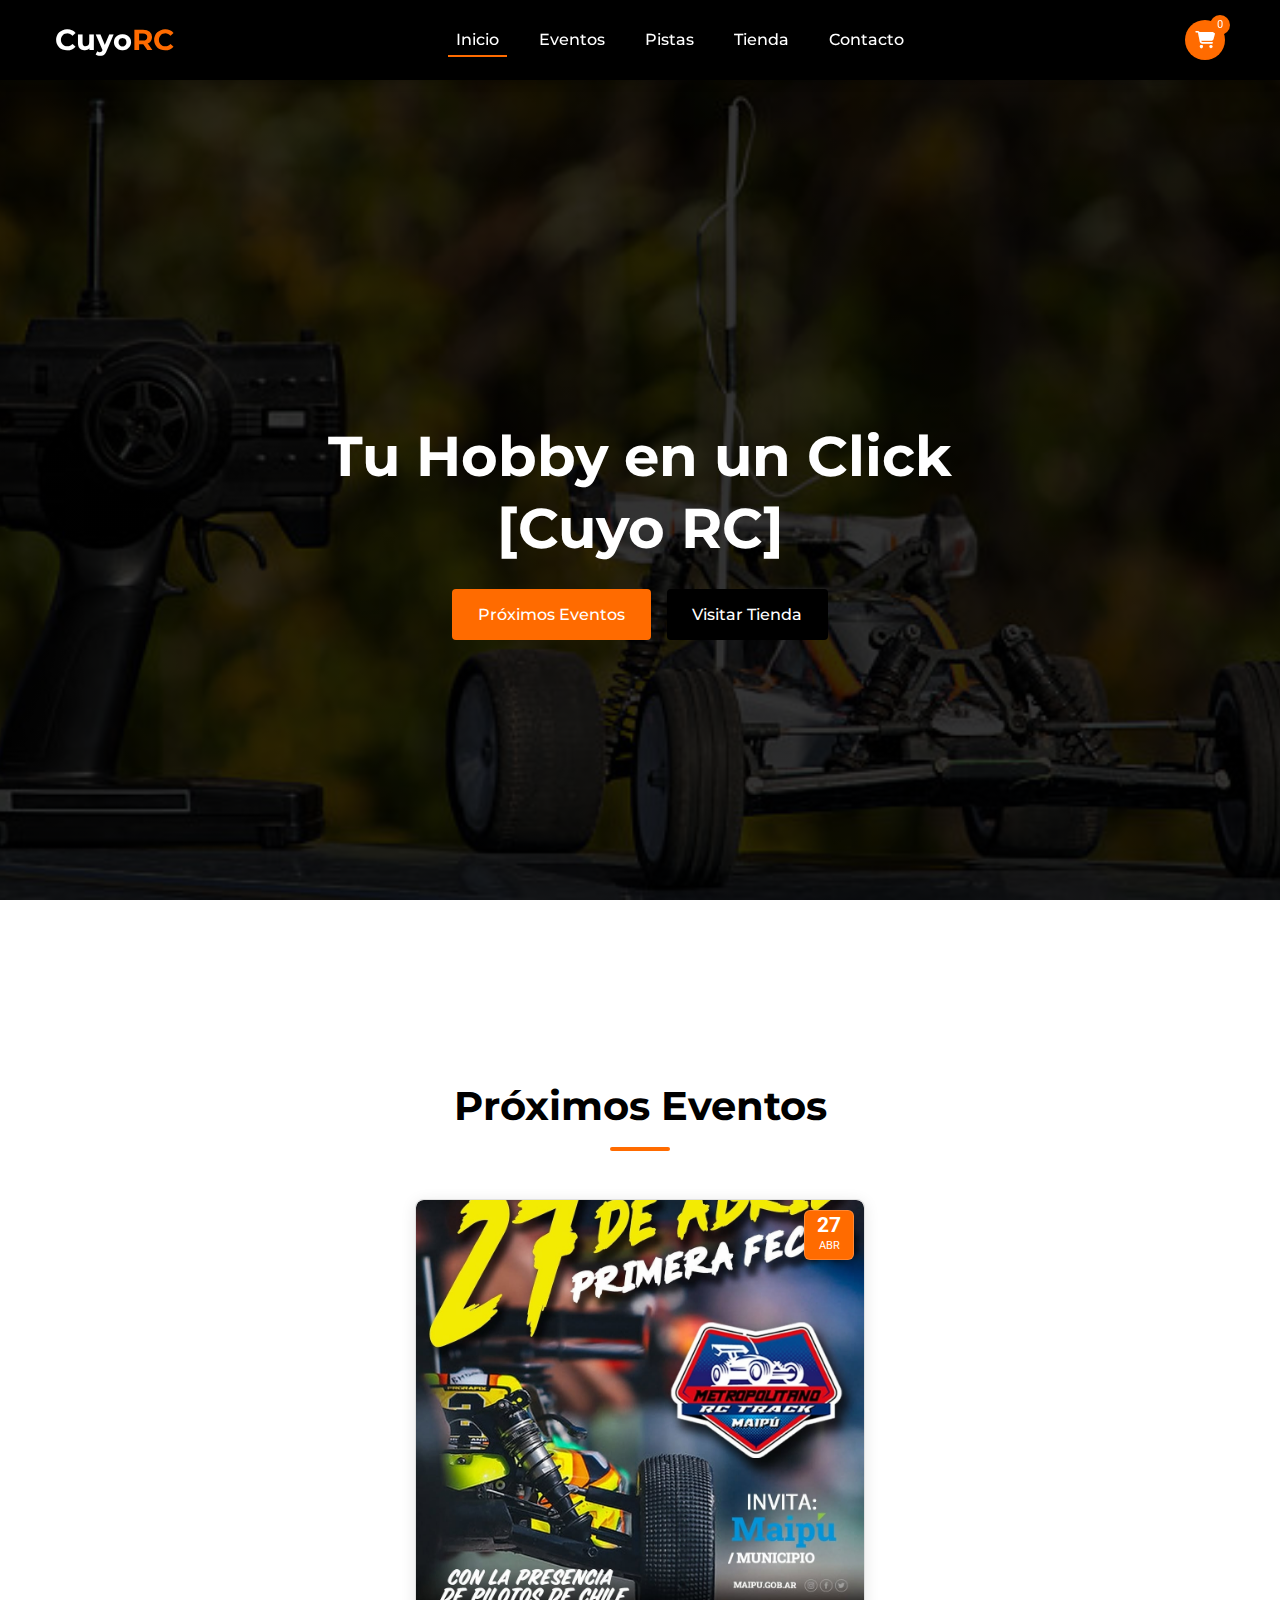
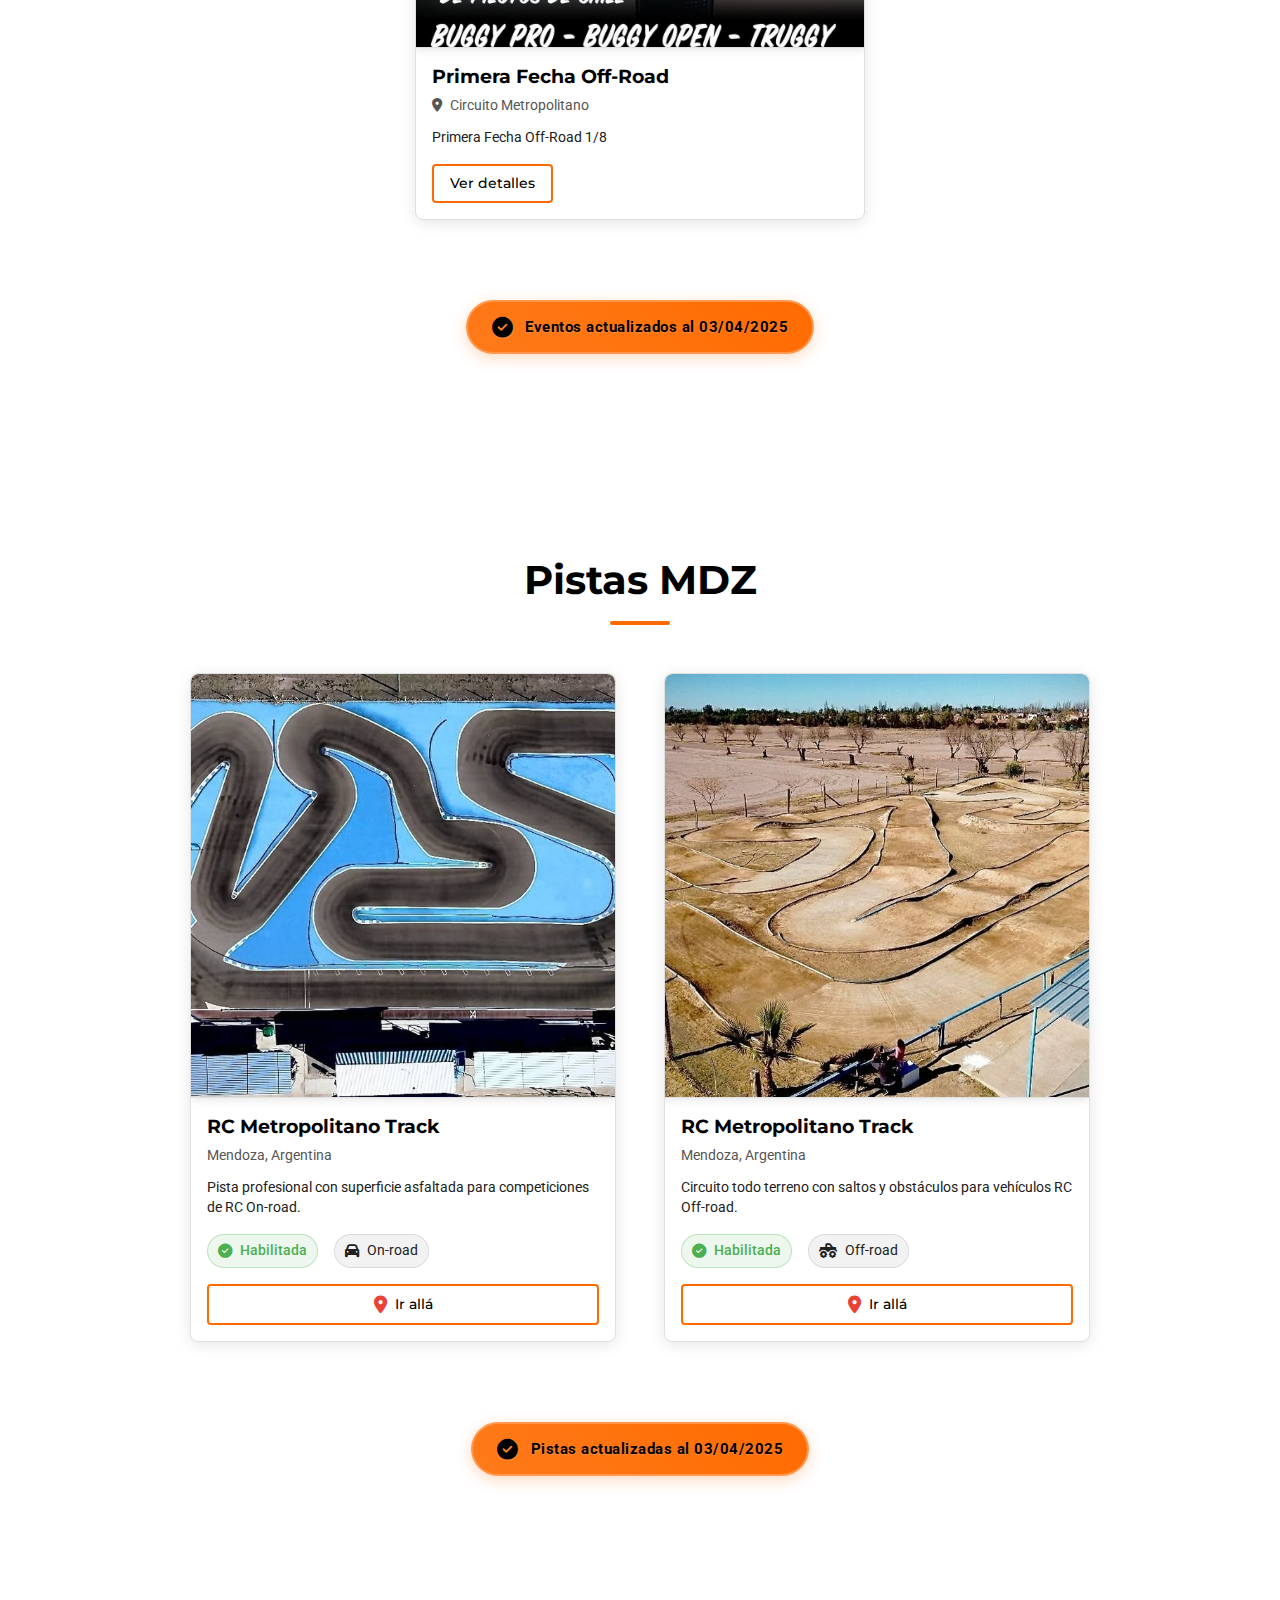
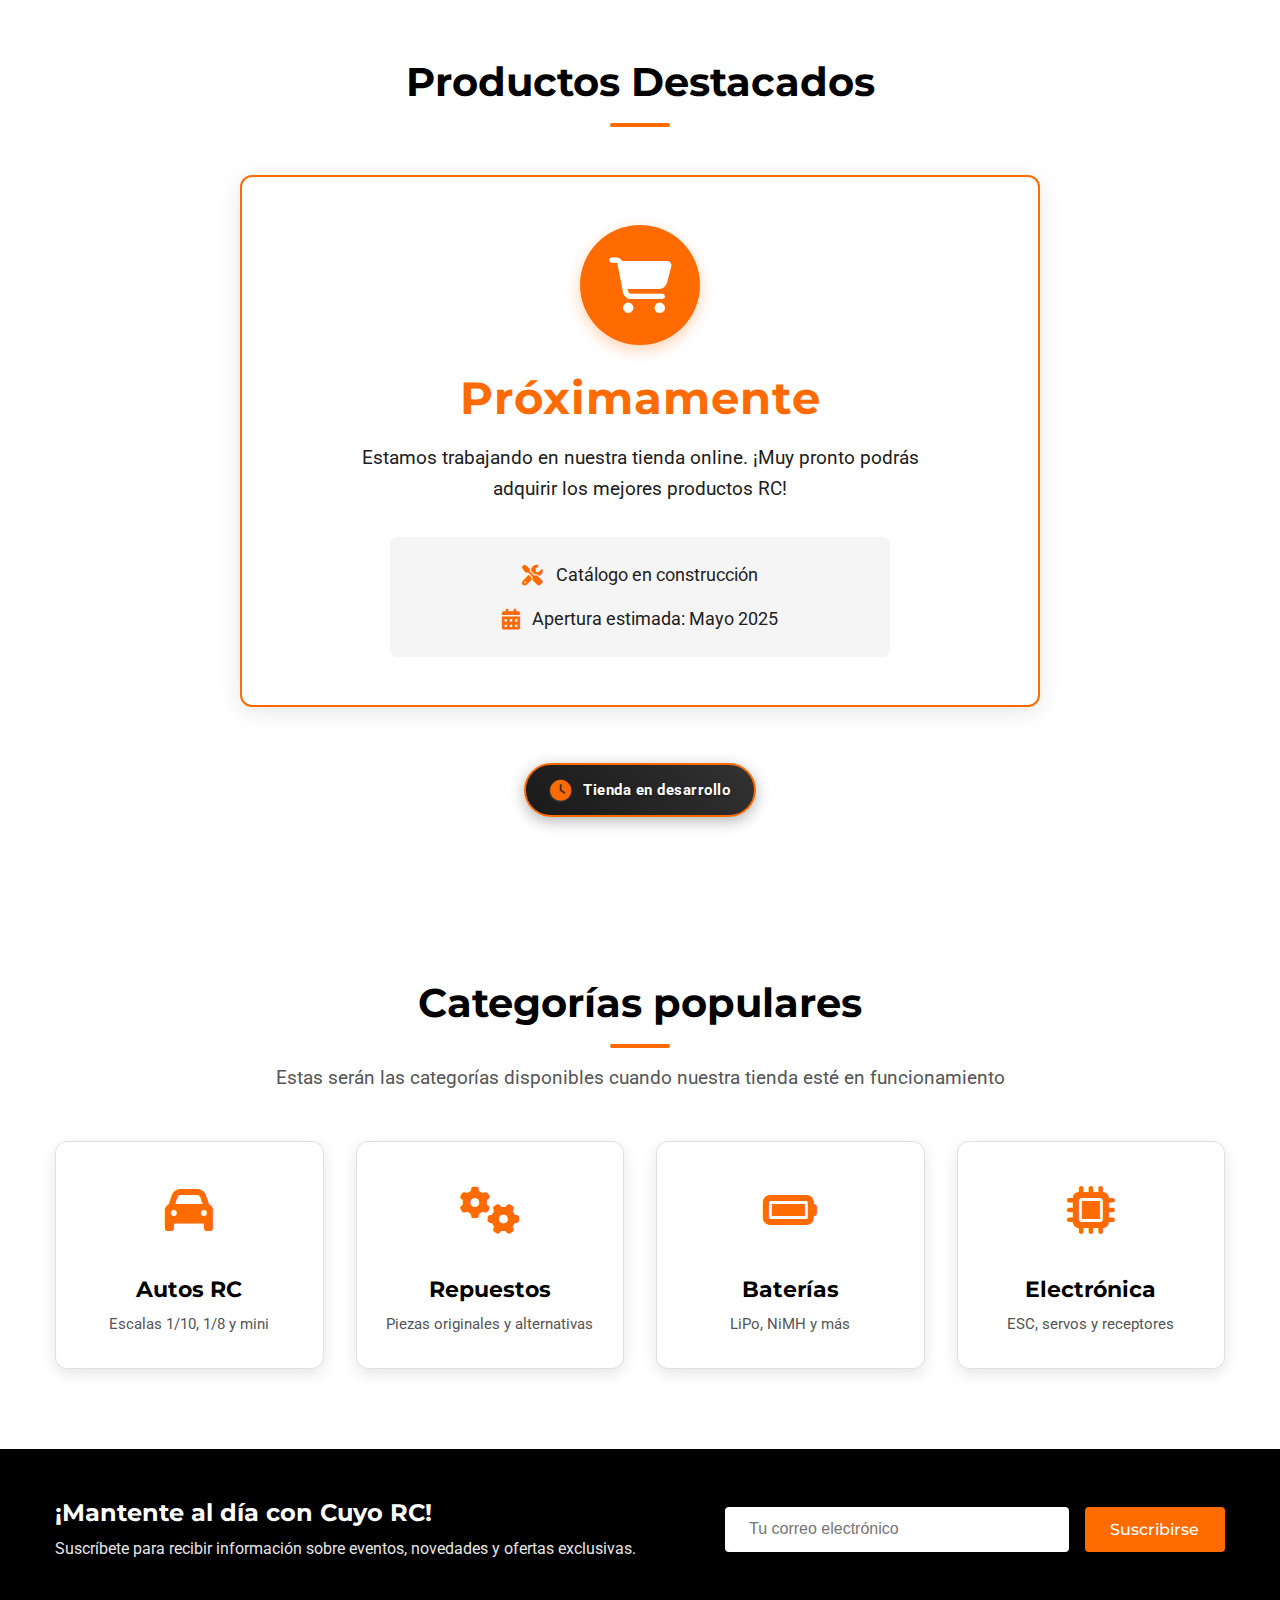
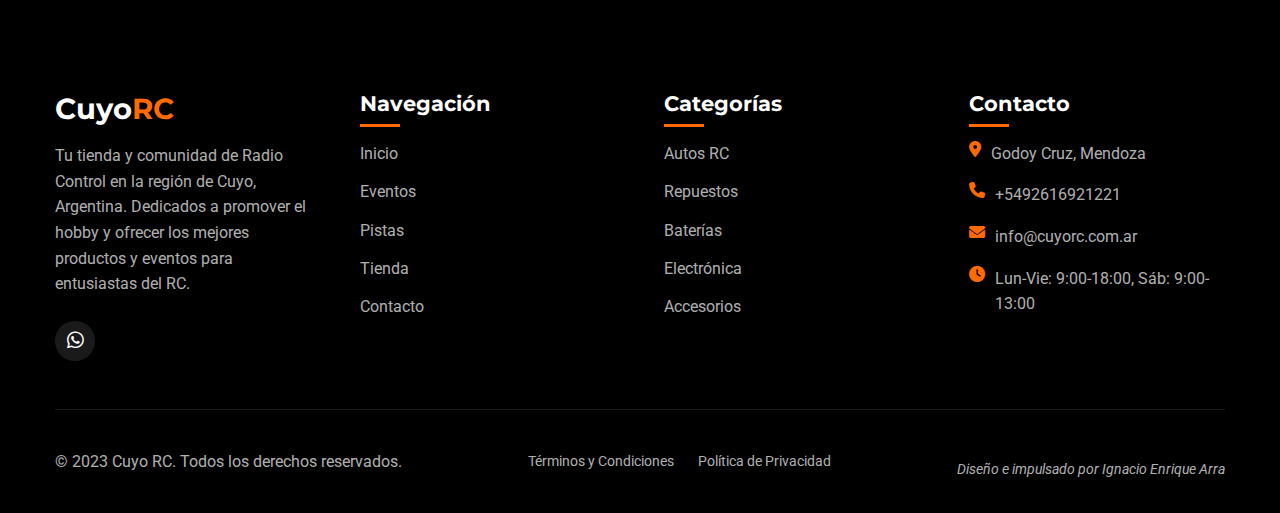
<file: index.html>
<!DOCTYPE html>
<html lang="es">
<head>
    <meta charset="UTF-8">
    <meta name="viewport" content="width=device-width, initial-scale=1.0">
    <title>Cuyo RC - Hobby RC y Tienda</title>
    <link rel="stylesheet" href="css/styles.css">
    <link rel="stylesheet" href="css/notifications.css">
    <!-- Font Awesome para íconos -->
    <link rel="stylesheet" href="https://cdnjs.cloudflare.com/ajax/libs/font-awesome/6.4.2/css/all.min.css">
    <!-- Google Fonts -->
    <link href="https://fonts.googleapis.com/css2?family=Montserrat:wght@400;500;700&family=Roboto:wght@300;400;700&display=swap" rel="stylesheet">
</head>
<body>
    <!-- Header con navegación -->
    <header class="header">
        <div class="container">
            <div class="logo">
                <a href="index.html">
                    <h1>Cuyo<span>RC</span></h1>
                </a>
            </div>
            <nav class="nav">
                <ul class="nav-list">
                    <li><a href="index.html" class="active">Inicio</a></li>
                    <li><a href="#featured-events">Eventos</a></li>
                    <li><a href="pages/pistas.html">Pistas</a></li>
                    <li><a href="#featured-products">Tienda</a></li>
                    <li><a href="pages/contacto.html">Contacto</a></li>
                </ul>
            </nav>
            <div class="nav-buttons">
                <a href="#featured-products" class="cart-btn">
                    <i class="fas fa-shopping-cart"></i>
                    <span class="cart-count">0</span>
                </a>
                <button class="menu-toggle" id="menuToggle">
                    <i class="fas fa-bars"></i>
                </button>
            </div>
        </div>
    </header>

    <!-- Hero Section -->
    <section class="hero">
        <div class="container">
            <div class="hero-content">
                <h2>Tu Hobby en un Click [Cuyo RC]</h2>
                <div class="hero-buttons">
                    <a href="#featured-events" class="btn btn-primary">Próximos Eventos</a>
                    <a href="#featured-products" class="btn btn-secondary">Visitar Tienda</a>
                </div>
            </div>
        </div>
    </section>

    <!-- Sección de Eventos Destacados -->
    <section id="featured-events" class="featured-events section">
        <div class="container">
            <h2 class="section-title">Próximos Eventos</h2>
            <div class="centered-grid single-column">
                <div class="event-card">
                    <div class="event-image">
                        <img src="img/1000083793.jpg" alt="Carrera Regional">
                        <div class="event-date">
                            <span class="day">27</span>
                            <span class="month">Abr</span>
                        </div>
                    </div>
                    <div class="event-info">
                        <h3>Primera Fecha Off-Road</h3>
                        <p class="event-location"><i class="fas fa-map-marker-alt"></i> Circuito Metropolitano</p>
                        <p class="event-desc">Primera Fecha Off-Road 1/8</p>
                        <a href="#featured-events" class="btn btn-outline btn-sm">Ver detalles</a>
                    </div>
                </div>
            </div>
            <div class="section-footer">
                <div class="status-indicator">
                    <i class="fas fa-check-circle"></i>
                    <span>Eventos actualizados al 03/04/2025</span>
                </div>
            </div>
        </div>
    </section>

    <!-- Sección de Pistas -->
    <section class="tracks section">
        <div class="container">
            <h2 class="section-title">Pistas MDZ</h2>
            <div class="centered-grid">
                <div class="track-card">
                    <div class="track-image">
                        <img src="img/1000083789.jpg" alt="Pista El Challao">
                    </div>
                    <div class="track-info">
                        <h3>RC Metropolitano Track</h3>
                        <p class="track-location">Mendoza, Argentina</p>
                        <p class="event-desc">Pista profesional con superficie asfaltada para competiciones de RC On-road.</p>
                        <div class="track-details">
                            <span class="track-status"><i class="fas fa-check-circle"></i> Habilitada</span>
                            <span class="track-type"><i class="fas fa-car"></i> On-road</span>
                        </div>
                        <a href="https://www.google.com/maps?sca_esv=a413dd12ff7c5a78&hl=es-419&sxsrf=AHTn8zrYKi85v_-9jcrvho7SVyxABe09vQ:1743718350984&iflsig=ACkRmUkAAAAAZ-8V3se7D0HI9eIEBvzvivKG2g2jfU8d&uact=5&gs_lp=[base64]&um=1&ie=UTF-8&fb=1&gl=ar&sa=X&geocode=KT3EhnpNC36WMX4uGo2IAEGi&daddr=Maip%C3%BA,+Mendoza" target="_blank" class="btn btn-outline btn-sm maps-link"><i class="fas fa-map-marker-alt"></i> Ir allá</a>
                    </div>
                </div>
                <div class="track-card">
                    <div class="track-image">
                        <img src="img/1000083791.jpg" alt="Pista Las Heras">
                    </div>
                    <div class="track-info">
                        <h3>RC Metropolitano Track</h3>
                        <p class="track-location">Mendoza, Argentina</p>
                        <p class="event-desc">Circuito todo terreno con saltos y obstáculos para vehículos RC Off-road.</p>
                        <div class="track-details">
                            <span class="track-status"><i class="fas fa-check-circle"></i> Habilitada</span>
                            <span class="track-type"><i class="fas fa-truck-monster"></i> Off-road</span>
                        </div>
                        <a href="https://www.google.com/maps?sca_esv=a413dd12ff7c5a78&hl=es-419&sxsrf=AHTn8zrYKi85v_-9jcrvho7SVyxABe09vQ:1743718350984&iflsig=ACkRmUkAAAAAZ-8V3se7D0HI9eIEBvzvivKG2g2jfU8d&uact=5&gs_lp=[base64]&um=1&ie=UTF-8&fb=1&gl=ar&sa=X&geocode=KT3EhnpNC36WMX4uGo2IAEGi&daddr=Maip%C3%BA,+Mendoza" target="_blank" class="btn btn-outline btn-sm maps-link"><i class="fas fa-map-marker-alt"></i> Ir allá</a>
                    </div>
                </div>
            </div>
            <div class="section-footer">
                <div class="status-indicator">
                    <i class="fas fa-check-circle"></i>
                    <span>Pistas actualizadas al 03/04/2025</span>
                </div>
            </div>
        </div>
    </section>

    <!-- Sección de Productos Destacados -->
    <section id="featured-products" class="featured-products section">
        <div class="container">
            <h2 class="section-title">Productos Destacados</h2>
            <div class="coming-soon-container">
                <div class="coming-soon-icon">
                    <i class="fas fa-shopping-cart"></i>
                </div>
                <h3 class="coming-soon-title">Próximamente</h3>
                <p class="coming-soon-text">Estamos trabajando en nuestra tienda online. ¡Muy pronto podrás adquirir los mejores productos RC!</p>
                <div class="coming-soon-info">
                    <p><i class="fas fa-tools"></i> Catálogo en construcción</p>
                    <p><i class="fas fa-calendar-alt"></i> Apertura estimada: Mayo 2025</p>
                </div>
            </div>
            <div class="section-footer">
                <div class="status-indicator development">
                    <i class="fas fa-clock"></i>
                    <span>Tienda en desarrollo</span>
                </div>
            </div>
        </div>
    </section>

    <!-- Sección de Categorías -->
    <section class="categories section">
        <div class="container">
            <h2 class="section-title">Categorías populares</h2>
            <p class="section-subtitle">Estas serán las categorías disponibles cuando nuestra tienda esté en funcionamiento</p>
            <div class="categories-grid">
                <div class="category-card">
                    <div class="category-icon">
                        <i class="fas fa-car"></i>
                    </div>
                    <h3>Autos RC</h3>
                    <p>Escalas 1/10, 1/8 y mini</p>
                </div>
                <div class="category-card">
                    <div class="category-icon">
                        <i class="fas fa-cogs"></i>
                    </div>
                    <h3>Repuestos</h3>
                    <p>Piezas originales y alternativas</p>
                </div>
                <div class="category-card">
                    <div class="category-icon">
                        <i class="fas fa-battery-full"></i>
                    </div>
                    <h3>Baterías</h3>
                    <p>LiPo, NiMH y más</p>
                </div>
                <div class="category-card">
                    <div class="category-icon">
                        <i class="fas fa-microchip"></i>
                    </div>
                    <h3>Electrónica</h3>
                    <p>ESC, servos y receptores</p>
                </div>
            </div>
        </div>
    </section>

    <!-- Sección Newsletter -->
    <section class="newsletter">
        <div class="container">
            <div class="newsletter-content">
                <div class="newsletter-text">
                    <h2>¡Mantente al día con Cuyo RC!</h2>
                    <p>Suscríbete para recibir información sobre eventos, novedades y ofertas exclusivas.</p>
                </div>
                <form class="newsletter-form">
                    <input type="email" placeholder="Tu correo electrónico" required>
                    <button type="submit" class="btn btn-primary">Suscribirse</button>
                </form>
            </div>
        </div>
    </section>

    <!-- Footer -->
    <footer class="footer">
        <div class="container">
            <div class="footer-content">
                <div class="footer-column">
                    <div class="footer-logo">
                        <h2>Cuyo<span>RC</span></h2>
                    </div>
                    <p>Tu tienda y comunidad de Radio Control en la región de Cuyo, Argentina. Dedicados a promover el hobby y ofrecer los mejores productos y eventos para entusiastas del RC.</p>
                    <div class="social-links">
                        <a href="https://wa.me/5492616921221" class="social-link"><i class="fab fa-whatsapp"></i></a>
                    </div>
                </div>
                <div class="footer-column">
                    <h3>Navegación</h3>
                    <ul class="footer-links">
                        <li><a href="index.html">Inicio</a></li>
                        <li><a href="#featured-events">Eventos</a></li>
                        <li><a href="pages/pistas.html">Pistas</a></li>
                        <li><a href="#featured-products">Tienda</a></li>
                        <li><a href="pages/contacto.html">Contacto</a></li>
                    </ul>
                </div>
                <div class="footer-column">
                    <h3>Categorías</h3>
                    <ul class="footer-links">
                        <li><a href="#featured-products">Autos RC</a></li>
                        <li><a href="#featured-products">Repuestos</a></li>
                        <li><a href="#featured-products">Baterías</a></li>
                        <li><a href="#featured-products">Electrónica</a></li>
                        <li><a href="#featured-products">Accesorios</a></li>
                    </ul>
                </div>
                <div class="footer-column">
                    <h3>Contacto</h3>
                    <ul class="contact-info">
                        <li><i class="fas fa-map-marker-alt"></i> Godoy Cruz, Mendoza</li>
                        <li><i class="fas fa-phone"></i> +5492616921221</li>
                        <li><i class="fas fa-envelope"></i> info@cuyorc.com.ar</li>
                        <li><i class="fas fa-clock"></i> Lun-Vie: 9:00-18:00, Sáb: 9:00-13:00</li>
                    </ul>
                </div>
            </div>
            <div class="footer-bottom">
                <p>&copy; 2023 Cuyo RC. Todos los derechos reservados.</p>
                <div class="footer-bottom-links">
                    <a href="#">Términos y Condiciones</a>
                    <a href="#">Política de Privacidad</a>
                </div>
                <p class="designer-credits">Diseño e impulsado por Ignacio Enrique Arra</p>
            </div>
        </div>
    </footer>

    <!-- Back to top button -->
    <button id="backToTop" class="back-to-top">
        <i class="fas fa-chevron-up"></i>
    </button>

    <!-- Scripts -->
    <script src="js/main.js"></script>
</body>
</html>
</file>
<file: css/styles.css>
/* Variables CSS */
:root {
    /* Colores principales */
    --primary-color: #FF6B00; /* Naranja */
    --secondary-color: #000000; /* Negro */
    --accent-color: #FF8C38; /* Naranja más claro */
    --light-color: #FFFFFF; /* Blanco */
    --dark-color: #000000; /* Negro */
    --gray-color: #F5F5F5; /* Gris muy claro */
    --text-color: #202020; /* Negro suave para texto */
    --text-light: #555555; /* Gris para texto secundario */
    --border-color: #E0E0E0; /* Gris claro para bordes */
    --success-color: #4CAF50; /* Verde */
    --warning-color: #FF9800; /* Naranja de advertencia */
    --danger-color: #F44336; /* Rojo */

    /* Tipografía */
    --font-heading: 'Montserrat', sans-serif;
    --font-body: 'Roboto', sans-serif;

    /* Tamaños y espaciados */
    --container-width: 1200px;
    --header-height: 80px;
    --header-height-mobile: 70px;
    --section-spacing: 80px;
    --card-radius: 8px;
    --button-radius: 4px;
}

/* Reset y estilos generales */
* {
    margin: 0;
    padding: 0;
    box-sizing: border-box;
}

html {
    scroll-behavior: smooth;
}

body {
    font-family: var(--font-body);
    font-size: 16px;
    line-height: 1.6;
    color: var(--text-color);
    background-color: var(--light-color);
    overflow-x: hidden;
}

h1, h2, h3, h4, h5, h6 {
    font-family: var(--font-heading);
    font-weight: 700;
    line-height: 1.3;
    margin-bottom: 1rem;
    color: var(--dark-color);
}

a {
    color: var(--accent-color);
    text-decoration: none;
    transition: all 0.3s ease;
}

a:hover {
    color: var(--primary-color);
}

ul {
    list-style: none;
}

img {
    max-width: 100%;
    height: auto;
    display: block;
}

/* Contenedor principal */
.container {
    width: 100%;
    max-width: var(--container-width);
    margin: 0 auto;
    padding: 0 15px;
}

/* Secciones */
.section {
    padding: var(--section-spacing) 0;
}

.section-title {
    text-align: center;
    font-size: 2.5rem;
    margin-bottom: 3rem;
    position: relative;
    color: var(--dark-color);
}

.section-title::after {
    content: '';
    display: block;
    width: 60px;
    height: 4px;
    background-color: var(--primary-color);
    margin: 15px auto 0;
    border-radius: 2px;
}

.section-subtitle {
    text-align: center;
    font-size: 1.2rem;
    color: var(--text-light);
    max-width: 800px;
    margin: -2rem auto 3rem;
    line-height: 1.5;
}

.section-footer {
    text-align: center;
    margin-top: 3.5rem;
}

.section-footer .btn {
    padding: 1rem 2rem;
    font-size: 1.1rem;
    box-shadow: 0 5px 15px rgba(0, 0, 0, 0.1);
}

.section-footer .btn-primary:hover {
    transform: translateY(-3px);
    box-shadow: 0 8px 20px rgba(255, 107, 0, 0.25);
}

/* Botones */
.btn {
    display: inline-flex;
    align-items: center;
    justify-content: center;
    padding: 0.8rem 1.6rem;
    font-family: var(--font-heading);
    font-weight: 500;
    font-size: 1rem;
    text-align: center;
    border-radius: var(--button-radius);
    cursor: pointer;
    transition: all 0.3s ease;
    border: none;
    outline: none;
}

.btn-sm {
    padding: 0.4rem 1rem;
    font-size: 0.85rem;
}

.btn-primary {
    background-color: var(--primary-color);
    color: white;
}

.btn-primary:hover {
    background-color: #FF8000; /* Naranja más oscuro */
    color: white;
}

.btn-secondary {
    background-color: var(--secondary-color);
    color: white;
}

.btn-secondary:hover {
    background-color: #333333; /* Negro con tono grisáceo */
    color: white;
}

.btn-outline {
    background-color: transparent;
    color: var(--dark-color);
    border: 2px solid var(--primary-color);
}

.btn-outline:hover {
    background-color: var(--primary-color);
    color: var(--light-color);
    border-color: var(--primary-color);
}

.btn-icon {
    width: 40px;
    height: 40px;
    padding: 0;
    border-radius: 50%;
    font-size: 1rem;
}

.btn-outline.maps-link {
    background-color: rgba(66, 133, 244, 0.1);
    color: #4285F4;
    border: 2px solid #4285F4;
    transition: all 0.3s ease;
    display: flex;
    align-items: center;
    justify-content: center;
    gap: 0.5rem;
    padding: 0.5rem 1rem;
}

.btn-outline.maps-link i {
    color: #EA4335;
    font-size: 1.1rem;
    transition: all 0.3s ease;
}

.btn-outline.maps-link:hover {
    background-color: #4285F4;
    color: white;
    border-color: #4285F4;
    transform: translateY(-3px);
    box-shadow: 0 5px 15px rgba(66, 133, 244, 0.4);
}

.btn-outline.maps-link:hover i {
    color: white;
    animation: bounce 0.8s ease infinite;
}

@keyframes bounce {
    0%, 100% {
        transform: translateY(0);
    }
    50% {
        transform: translateY(-3px);
    }
}

/* Header y navegación */
.header {
    position: fixed;
    top: 0;
    left: 0;
    width: 100%;
    height: var(--header-height);
    background-color: var(--dark-color);
    box-shadow: 0 2px 10px rgba(0, 0, 0, 0.2);
    z-index: 100;
    transition: all 0.3s ease;
}

.header .container {
    display: flex;
    align-items: center;
    justify-content: space-between;
    height: 100%;
}

.header.scrolled {
    height: 70px;
    box-shadow: 0 5px 20px rgba(0, 0, 0, 0.1);
}

.logo {
    font-family: var(--font-heading);
    font-size: 1.2rem;
}

.logo h1 {
    font-size: 1.8rem;
    margin-bottom: 0;
    font-weight: 700;
    color: var(--light-color);
}

.logo span {
    color: var(--primary-color);
}

.nav-list {
    display: flex;
    gap: 1.5rem;
}

.nav-list a {
    color: var(--light-color);
    font-weight: 500;
    font-family: var(--font-heading);
    font-size: 1rem;
    padding: 0.5rem;
    position: relative;
}

.nav-list a::after {
    content: '';
    position: absolute;
    bottom: 0;
    left: 0;
    width: 0;
    height: 2px;
    background-color: var(--primary-color);
    transition: all 0.3s ease;
}

.nav-list a:hover::after,
.nav-list a.active::after {
    width: 100%;
}

.nav-buttons {
    display: flex;
    align-items: center;
    gap: 1rem;
}

.cart-btn {
    position: relative;
    display: flex;
    align-items: center;
    justify-content: center;
    width: 40px;
    height: 40px;
    border-radius: 50%;
    background-color: var(--primary-color);
    color: var(--light-color);
    font-size: 1.1rem;
}

.cart-btn:hover {
    background-color: var(--primary-color);
    color: white;
}

.cart-count {
    position: absolute;
    top: -5px;
    right: -5px;
    background-color: var(--primary-color);
    color: white;
    font-size: 0.7rem;
    width: 20px;
    height: 20px;
    border-radius: 50%;
    display: flex;
    align-items: center;
    justify-content: center;
}

.menu-toggle {
    display: none;
    background: none;
    border: none;
    color: var(--light-color);
    font-size: 1.5rem;
    cursor: pointer;
}

/* Hero section */
.hero {
    height: 100vh;
    background: linear-gradient(rgba(0, 0, 0, 0.8), rgba(0, 0, 0, 0.8)), url('../img/istockphoto-458256141-612x612.jpg');
    background-size: cover;
    background-position: center center;
    background-attachment: fixed;
    position: relative;
    color: var(--light-color);
    display: flex;
    align-items: center;
    text-align: center;
    margin-top: var(--header-height);
    overflow: hidden;
}

.hero-content {
    max-width: 700px;
    margin: 0 auto;
}

.hero h2 {
    font-size: 3.5rem;
    margin-bottom: 1.5rem;
    color: var(--light-color);
}

.hero p {
    font-size: 1.5rem;
    margin-bottom: 2rem;
    opacity: 0.9;
}

.hero-buttons {
    display: flex;
    gap: 1rem;
    justify-content: center;
}

/* Evento Cards */
.events-grid {
    display: grid;
    grid-template-columns: repeat(auto-fill, minmax(280px, 1fr));
    gap: 2rem;
    justify-content: center;
}

.event-card {
    background-color: var(--light-color);
    border-radius: 8px;
    overflow: hidden;
    box-shadow: 0 3px 15px rgba(0, 0, 0, 0.1);
    transition: transform 0.3s ease, box-shadow 0.3s ease;
    margin-bottom: 1.5rem;
    border: 1px solid var(--border-color);
    max-width: 450px;
    margin-left: auto;
    margin-right: auto;
}

.event-card:hover {
    transform: translateY(-5px);
    box-shadow: 0 8px 25px rgba(0, 0, 0, 0.15);
    border-color: var(--primary-color);
}

.event-image {
    position: relative;
    width: 100%;
    aspect-ratio: 16 / 10;
    overflow: hidden;
    border-radius: 8px 8px 0 0;
    box-shadow: 0 2px 10px rgba(0, 0, 0, 0.1);
    margin-bottom: 0;
    background-color: #f5f5f5;
    border-bottom: 1px solid #e0e0e0;
}

.event-image img {
    width: 100%;
    height: 100%;
    object-fit: cover;
    object-position: center;
    transition: transform 0.3s ease;
}

.event-date {
    position: absolute;
    top: 10px;
    right: 10px;
    background-color: var(--primary-color);
    color: var(--light-color);
    width: 50px;
    height: 50px;
    display: flex;
    flex-direction: column;
    align-items: center;
    justify-content: center;
    border-radius: 6px;
    z-index: 2;
    box-shadow: 0 2px 5px rgba(0, 0, 0, 0.2);
    border: 1px solid rgba(255, 255, 255, 0.2);
}

.event-date .day {
    font-size: 1.3rem;
    font-weight: 700;
    line-height: 1;
}

.event-date .month {
    font-size: 0.7rem;
    text-transform: uppercase;
    margin-top: 2px;
}

.event-info {
    padding: 1rem;
}

.event-info h3 {
    font-size: 1.2rem;
    margin-bottom: 0.4rem;
}

.event-location {
    color: var(--text-light);
    font-size: 0.85rem;
    margin-bottom: 0.7rem;
    display: flex;
    align-items: center;
    gap: 0.5rem;
}

.event-desc {
    margin-bottom: 1rem;
    color: var(--text-color);
    font-size: 0.9rem;
    line-height: 1.4;
}

/* Track Cards */
.tracks-grid {
    display: grid;
    grid-template-columns: repeat(auto-fill, minmax(280px, 1fr));
    gap: 2rem;
    justify-content: center;
}

.track-card {
    background-color: var(--light-color);
    border-radius: 8px;
    overflow: hidden;
    box-shadow: 0 3px 15px rgba(0, 0, 0, 0.1);
    transition: transform 0.3s ease, box-shadow 0.3s ease;
    margin-bottom: 1.5rem;
    border: 1px solid var(--border-color);
    max-width: 450px;
    margin-left: auto;
    margin-right: auto;
}

.track-card:hover {
    transform: translateY(-5px);
    box-shadow: 0 8px 25px rgba(0, 0, 0, 0.15);
    border-color: var(--primary-color);
}

.track-image {
    position: relative;
    width: 100%;
    aspect-ratio: 16 / 10;
    overflow: hidden;
    border-radius: 8px 8px 0 0;
    box-shadow: 0 2px 10px rgba(0, 0, 0, 0.1);
    margin-bottom: 0;
    background-color: #f5f5f5;
    border-bottom: 1px solid #e0e0e0;
}

.track-info {
    padding: 1rem;
}

.track-info h3 {
    font-size: 1.2rem;
    margin-bottom: 0.4rem;
}

.track-location {
    color: var(--text-light);
    font-size: 0.85rem;
    margin-bottom: 0.7rem;
}

.track-details {
    display: flex;
    gap: 1rem;
    margin-bottom: 1rem;
    color: var(--text-color);
}

.track-details span {
    display: flex;
    align-items: center;
    gap: 0.5rem;
    font-size: 0.9rem;
}

.track-status {
    color: var(--success-color);
    font-weight: 500;
    padding: 4px 10px;
    border-radius: 20px;
    background-color: rgba(76, 175, 80, 0.1);
    border: 1px solid rgba(76, 175, 80, 0.3);
    display: inline-flex;
    align-items: center;
    gap: 0.4rem;
}

.track-status i {
    color: var(--success-color);
}

.track-status.disabled {
    color: var(--danger-color);
    background-color: rgba(244, 67, 54, 0.1);
    border: 1px solid rgba(244, 67, 54, 0.3);
}

.track-status.disabled i {
    color: var(--danger-color);
}

.track-type {
    padding: 4px 10px;
    border-radius: 20px;
    background-color: rgba(0, 0, 0, 0.05);
    border: 1px solid rgba(0, 0, 0, 0.1);
}

/* Product Cards */
.products-grid {
    display: grid;
    grid-template-columns: repeat(auto-fill, minmax(280px, 1fr));
    gap: 2rem;
}

.product-card {
    background-color: var(--light-color);
    border-radius: 8px;
    overflow: hidden;
    box-shadow: 0 3px 15px rgba(0, 0, 0, 0.1);
    transition: transform 0.3s ease, box-shadow 0.3s ease;
    margin-bottom: 1.5rem;
    position: relative;
    border: 1px solid var(--border-color);
    max-width: 450px;
    margin-left: auto;
    margin-right: auto;
}

.product-image {
    position: relative;
    width: 100%;
    aspect-ratio: 16 / 10;
    overflow: hidden;
    border-radius: 8px 8px 0 0;
    box-shadow: 0 2px 10px rgba(0, 0, 0, 0.1);
    margin-bottom: 0;
    background-color: #f5f5f5;
    border-bottom: 1px solid #e0e0e0;
}

.product-info {
    padding: 1rem;
    display: flex;
    flex-direction: column;
}

.product-info h3 {
    font-size: 1.2rem;
    margin-bottom: 0.4rem;
    display: -webkit-box;
    -webkit-line-clamp: 2;
    -webkit-box-orient: vertical;
    overflow: hidden;
    min-height: auto;
}

.product-category {
    color: var(--text-light);
    font-size: 0.85rem;
    margin-bottom: 0.5rem;
}

.product-desc {
    margin-bottom: 1rem;
    color: var(--text-color);
    font-size: 0.9rem;
    line-height: 1.4;
    display: block;
}

.products-grid .product-desc {
    display: block;
}

/* Estilo para grids centrados */
.centered-grid {
    max-width: 900px;
    margin: 0 auto 2rem;
    display: grid;
    grid-template-columns: repeat(auto-fill, minmax(280px, 1fr));
    gap: 3rem;
    justify-content: center;
}

@media (max-width: 576px) {
    .events-grid,
    .tracks-grid,
    .products-grid,
    .categories-grid {
        grid-template-columns: 1fr;
    }

    .hero h2 {
        font-size: 2rem;
    }
    
    .section-subtitle {
        font-size: 1rem;
        margin: -1rem auto 2rem;
        padding: 0 1rem;
    }

    .event-card,
    .track-card,
    .product-card {
        max-width: 350px;
        margin: 0 auto;
    }

    .newsletter-form {
        flex-direction: column;
    }

    .newsletter-form button {
        width: 100%;
    }

    .hero, .page-banner {
        background-position: center 30%;
    }
}

/* Categorías destacadas */
.featured-categories {
    padding: 4rem 0;
    background-color: #181818; /* Fondo negro suave */
    margin-top: 4rem;
    border-radius: 8px;
    position: relative;
    overflow: hidden;
}

.featured-categories::before {
    content: '';
    position: absolute;
    top: 0;
    left: 0;
    width: 100%;
    height: 100%;
    background: linear-gradient(135deg, rgba(255,255,255,0.1) 0%, rgba(255,255,255,0.1) 50%, rgba(255,255,255,0) 50%, rgba(255,255,255,0) 100%);
    background-size: 20px 20px;
}

.categories-grid {
    display: grid;
    grid-template-columns: repeat(auto-fill, minmax(250px, 1fr));
    gap: 2rem;
    position: relative;
    z-index: 1;
}

.category-card {
    background-color: var(--light-color);
    border-radius: 12px;
    padding: 2rem 1.5rem;
    text-align: center;
    box-shadow: 0 5px 15px rgba(0, 0, 0, 0.1);
    transition: all 0.3s ease;
    text-decoration: none;
    color: var(--dark-color);
    border: 1px solid var(--border-color);
    position: relative;
    overflow: hidden;
}

.category-card::after {
    content: '';
    position: absolute;
    bottom: 0;
    left: 0;
    width: 100%;
    height: 4px;
    background: linear-gradient(to right, var(--primary-color), var(--accent-color));
    transform: scaleX(0);
    transform-origin: right;
    transition: transform 0.3s ease;
}

.category-card:hover {
    transform: translateY(-8px);
    box-shadow: 0 12px 25px rgba(0, 0, 0, 0.1);
    border-color: #ccc;
}

.category-card:hover::after {
    transform: scaleX(1);
    transform-origin: left;
}

.category-icon {
    font-size: 3rem;
    margin-bottom: 1.5rem;
    color: var(--primary-color);
    transition: all 0.3s ease;
    display: inline-block;
}

.category-card:hover .category-icon {
    transform: rotate(10deg) scale(1.1);
    color: var(--accent-color);
}

.category-card h3 {
    font-size: 1.4rem;
    margin-bottom: 0.5rem;
    transition: all 0.3s ease;
}

.category-card:hover h3 {
    color: var(--primary-color);
}

.category-card p {
    color: var(--text-light);
    font-size: 0.95rem;
}

@media (max-width: 768px) {
    .featured-categories {
        padding: 3rem 0;
        margin-top: 3rem;
    }
    
    .category-card {
        padding: 1.5rem;
    }
    
    .category-icon {
        font-size: 2.5rem;
        margin-bottom: 1rem;
    }
}

/* Newsletter */
.newsletter {
    background-color: var(--secondary-color);
    padding: 3rem 0;
    color: var(--light-color);
}

.newsletter-content {
    display: flex;
    align-items: center;
    justify-content: space-between;
    gap: 2rem;
}

.newsletter h2 {
    color: white;
    margin-bottom: 0.5rem;
}

.newsletter p {
    opacity: 0.9;
}

.newsletter-form {
    display: flex;
    gap: 1rem;
    flex: 1;
    max-width: 500px;
}

.newsletter-form input {
    flex: 1;
    padding: 0.8rem 1.5rem;
    border-radius: var(--button-radius);
    border: none;
    font-size: 1rem;
    outline: none;
}

/* Footer */
.footer {
    background-color: var(--dark-color);
    color: var(--light-color);
    padding: 5rem 0 0;
}

.footer-content {
    display: grid;
    grid-template-columns: repeat(auto-fit, minmax(250px, 1fr));
    gap: 3rem;
    margin-bottom: 3rem;
}

.footer-logo h2 {
    color: white;
    font-size: 1.8rem;
}

.footer-logo span {
    color: var(--primary-color);
}

.footer-column p {
    color: rgba(255, 255, 255, 0.7);
    margin-bottom: 1.5rem;
}

.social-links {
    display: flex;
    gap: 1rem;
}

.social-link {
    display: flex;
    align-items: center;
    justify-content: center;
    width: 40px;
    height: 40px;
    background-color: rgba(255, 255, 255, 0.1);
    border-radius: 50%;
    color: white;
    font-size: 1.2rem;
    transition: all 0.3s ease;
}

.social-link:hover {
    background-color: var(--primary-color);
    color: white;
}

.footer-column h3 {
    color: white;
    font-size: 1.3rem;
    margin-bottom: 1.5rem;
    position: relative;
}

.footer-column h3::after {
    content: '';
    position: absolute;
    bottom: -10px;
    left: 0;
    width: 40px;
    height: 3px;
    background-color: var(--primary-color);
}

.footer-links li {
    margin-bottom: 0.8rem;
}

.footer-links a {
    color: rgba(255, 255, 255, 0.7);
    transition: all 0.3s ease;
}

.footer-links a:hover {
    color: var(--primary-color);
    padding-left: 5px;
}

.contact-info li {
    margin-bottom: 1rem;
    display: flex;
    gap: 10px;
    color: rgba(255, 255, 255, 0.7);
}

.contact-info i {
    color: var(--primary-color);
}

.footer-bottom {
    padding: 2rem 0;
    border-top: 1px solid rgba(255, 255, 255, 0.1);
    display: flex;
    align-items: center;
    justify-content: space-between;
}

.footer-bottom p {
    color: rgba(255, 255, 255, 0.7);
}

.footer-bottom-links {
    display: flex;
    gap: 1.5rem;
}

.footer-bottom-links a {
    color: rgba(255, 255, 255, 0.7);
    font-size: 0.9rem;
}

.footer-bottom-links a:hover {
    color: var(--primary-color);
}

.designer-credits {
    color: rgba(255, 255, 255, 0.7);
    font-size: 0.9rem;
    margin-top: 1rem;
    text-align: center;
    font-style: italic;
}

.designer-credits:hover {
    color: var(--primary-color);
}

/* Back to top button */
.back-to-top {
    position: fixed;
    bottom: 30px;
    right: 30px;
    width: 50px;
    height: 50px;
    background-color: var(--primary-color);
    color: var(--light-color);
    border-radius: 50%;
    display: flex;
    align-items: center;
    justify-content: center;
    cursor: pointer;
    opacity: 0;
    visibility: hidden;
    transition: all 0.3s ease;
    z-index: 99;
    border: none;
    font-size: 1.2rem;
}

.back-to-top.show {
    opacity: 1;
    visibility: visible;
}

.back-to-top:hover {
    background-color: var(--secondary-color);
    box-shadow: 0 5px 15px rgba(0, 0, 0, 0.2);
}

/* Estilos responsivos */
@media (max-width: 1200px) {
    .hero h2 {
        font-size: 3rem;
    }
}

@media (max-width: 992px) {
    .section {
        padding: 60px 0;
    }

    .section-title {
        font-size: 2rem;
        margin-bottom: 2rem;
    }
    
    .section-subtitle {
        font-size: 1.1rem;
        margin: -1.5rem auto 2.5rem;
    }

    .newsletter-content {
        flex-direction: column;
        text-align: center;
    }

    .newsletter-text {
        margin-bottom: 1.5rem;
    }

    .newsletter-form {
        width: 100%;
        max-width: 500px;
        margin: 0 auto;
    }
}

@media (max-width: 768px) {
    .header {
        height: var(--header-height-mobile);
    }

    .hero {
        margin-top: var(--header-height-mobile);
        background-attachment: scroll;
        background-position: center 20%;
    }

    .menu-toggle {
        display: block;
    }

    .nav {
        position: fixed;
        top: var(--header-height-mobile);
        left: 0;
        width: 100%;
        height: calc(100vh - var(--header-height-mobile));
        background-color: rgba(0, 0, 0, 0.95);
        padding: 2rem;
        transform: translateX(100%);
        transition: all 0.3s ease;
        z-index: 99;
        overflow-y: auto;
    }

    .nav.show {
        transform: translateX(0);
    }

    .nav-list {
        flex-direction: column;
        gap: 1.5rem;
        align-items: center;
    }

    .nav-list a {
        font-size: 1.2rem;
        display: block;
        padding: 0.5rem 0;
        color: var(--light-color);
        text-align: center;
        width: 100%;
    }
    
    .nav-list a:hover {
        color: var(--primary-color);
    }

    .hero h2 {
        font-size: 2.5rem;
    }

    .hero p {
        font-size: 1.2rem;
    }

    .hero-buttons {
        flex-direction: column;
    }

    .footer-bottom {
        flex-direction: column;
        gap: 1rem;
        text-align: center;
    }

    .btn-outline.maps-link {
        margin-top: 0.5rem;
        width: 100%;
        justify-content: center;
        padding: 0.6rem 1rem;
    }
    
    .btn-outline.maps-link i {
        font-size: 1rem;
    }
}

@media (max-width: 576px) {
    .events-grid,
    .tracks-grid,
    .products-grid,
    .categories-grid {
        grid-template-columns: 1fr;
    }

    .hero h2 {
        font-size: 2rem;
    }
    
    .section-subtitle {
        font-size: 1rem;
        margin: -1rem auto 2rem;
        padding: 0 1rem;
    }

    .event-card,
    .track-card,
    .product-card {
        max-width: 350px;
        margin: 0 auto;
    }

    .newsletter-form {
        flex-direction: column;
    }

    .newsletter-form button {
        width: 100%;
    }

    .hero, .page-banner {
        background-position: center 30%;
    }

    .btn-outline.maps-link {
        font-size: 0.9rem;
        padding: 0.5rem 0.8rem;
    }
}

/* Banner de página */
.page-banner {
    padding: 8rem 0 4rem;
    background: linear-gradient(rgba(0, 0, 0, 0.8), rgba(0, 0, 0, 0.8)), url('../img/istockphoto-458256141-612x612.jpg');
    background-size: cover;
    background-position: center center;
    position: relative;
    color: var(--light-color);
    text-align: center;
    margin-top: var(--header-height);
    overflow: hidden;
    background-attachment: fixed;
}

.page-banner h1 {
    font-size: 3rem;
    margin-bottom: 1rem;
    color: var(--light-color);
}

.page-banner p {
    font-size: 1.2rem;
    max-width: 700px;
    margin: 0 auto;
    opacity: 0.9;
}

/* Filtros */
.filters {
    padding-top: 0;
    padding-bottom: 0;
    margin-top: 2rem;
}

.events-filters, .product-filters {
    display: flex;
    flex-wrap: wrap;
    gap: 0.5rem;
    justify-content: center;
    margin-bottom: 2rem;
}

.filter-btn {
    background-color: var(--light-color);
    color: var(--dark-color);
    border: 1px solid var(--border-color);
    padding: 0.7rem 1.5rem;
    border-radius: 30px;
    font-family: var(--font-heading);
    font-weight: 500;
    cursor: pointer;
    transition: all 0.3s ease;
    box-shadow: 0 2px 5px rgba(0, 0, 0, 0.05);
}

.filter-btn:hover, .filter-btn.active {
    background-color: var(--primary-color);
    color: var(--light-color);
    border-color: var(--primary-color);
    box-shadow: 0 2px 10px rgba(255, 107, 0, 0.3);
}

/* Detalles adicionales para tarjetas de eventos */
.event-details {
    display: flex;
    justify-content: space-between;
    margin-bottom: 1.5rem;
    color: var(--text-light);
    font-size: 0.9rem;
}

.event-time, .event-organizer {
    display: flex;
    align-items: center;
    gap: 0.5rem;
}

/* Calendario */
.calendar-section {
    background-color: var(--gray-color);
}

.calendar-wrapper {
    background-color: white;
    border-radius: var(--card-radius);
    box-shadow: 0 5px 15px rgba(0, 0, 0, 0.05);
    overflow: hidden;
    max-width: 800px;
    margin: 0 auto;
}

.calendar-header {
    display: flex;
    align-items: center;
    justify-content: space-between;
    padding: 1.5rem;
    background-color: var(--primary-color);
    color: var(--light-color);
}

.calendar-title {
    font-size: 1.5rem;
    margin: 0;
    color: var(--light-color);
}

.calendar-nav {
    background: none;
    border: none;
    color: var(--light-color);
    font-size: 1.2rem;
    cursor: pointer;
    width: 40px;
    height: 40px;
    border-radius: 50%;
    display: flex;
    align-items: center;
    justify-content: center;
    transition: all 0.3s ease;
}

.calendar-nav:hover {
    background-color: rgba(255, 255, 255, 0.2);
}

.calendar {
    padding: 1.5rem;
}

.calendar-days {
    display: grid;
    grid-template-columns: repeat(7, 1fr);
    gap: 10px;
    text-align: center;
    margin-bottom: 1rem;
}

.day-name {
    font-weight: 700;
    color: var(--dark-color);
    padding: 0.5rem;
}

.calendar-dates {
    display: grid;
    grid-template-columns: repeat(7, 1fr);
    gap: 10px;
    text-align: center;
}

.date {
    height: 40px;
    display: flex;
    align-items: center;
    justify-content: center;
    border-radius: 50%;
    cursor: pointer;
    transition: all 0.3s ease;
    position: relative;
}

.date:hover {
    background-color: var(--light-color);
}

.date.inactive {
    opacity: 0.5;
}

.date.has-event {
    background-color: rgba(255, 107, 0, 0.1);
    color: var(--primary-color);
    font-weight: 700;
}

.date.has-event::after {
    content: '';
    position: absolute;
    bottom: 5px;
    left: 50%;
    transform: translateX(-50%);
    width: 5px;
    height: 5px;
    border-radius: 50%;
    background-color: var(--primary-color);
}

.date.has-event:hover::before {
    content: attr(data-tooltip);
    position: absolute;
    bottom: 100%;
    left: 50%;
    transform: translateX(-50%);
    background-color: var(--dark-color);
    color: white;
    padding: 0.5rem;
    border-radius: 4px;
    font-size: 0.8rem;
    white-space: nowrap;
    z-index: 10;
    margin-bottom: 5px;
    opacity: 0;
    animation: fadeIn 0.3s ease forwards;
}

.date.has-event:hover::after {
    content: '';
    position: absolute;
    bottom: calc(100% - 5px);
    left: 50%;
    transform: translateX(-50%);
    border-left: 5px solid transparent;
    border-right: 5px solid transparent;
    border-top: 5px solid var(--dark-color);
    z-index: 10;
    opacity: 0;
    animation: fadeIn 0.3s ease forwards;
}

@keyframes fadeIn {
    to {
        opacity: 1;
    }
}

@media (max-width: 768px) {
    .page-banner {
        padding: 7rem 0 3rem;
        margin-top: var(--header-height-mobile);
        background-attachment: scroll;
        background-position: center 20%;
    }

    .page-banner h1 {
        font-size: 2.5rem;
    }

    .event-details {
        flex-direction: column;
        gap: 0.5rem;
    }

    .calendar-dates {
        gap: 5px;
    }

    .date {
        height: 35px;
        font-size: 0.9rem;
    }
}

@media (max-width: 576px) {
    .page-banner h1 {
        font-size: 2rem;
    }

    .calendar-days, .calendar-dates {
        gap: 2px;
    }

    .date {
        height: 30px;
        font-size: 0.8rem;
    }
}

/* Estilos para la página de tienda */
.store-filters {
    padding-top: 0;
    padding-bottom: 2rem;
    background-color: #181818;
    border-radius: 8px;
    padding: 1.5rem;
    margin-bottom: 2rem;
    box-shadow: 0 3px 15px rgba(0, 0, 0, 0.1);
    border: 1px solid #333;
}

.filters-row {
    display: flex;
    justify-content: space-between;
    align-items: center;
    margin-bottom: 1.5rem;
    flex-wrap: wrap;
    gap: 1rem;
}

/* Buscador */
.search-box {
    display: flex;
    max-width: 400px;
    flex: 1;
    position: relative;
}

.search-box input {
    flex: 1;
    padding: 0.8rem 1.5rem;
    padding-right: 3rem;
    border: 1px solid var(--border-color);
    border-radius: 30px;
    font-size: 1rem;
    outline: none;
    box-shadow: 0 2px 5px rgba(0, 0, 0, 0.05);
    transition: all 0.3s ease;
    background-color: var(--light-color);
}

.search-box input:focus {
    border-color: var(--primary-color);
    box-shadow: 0 2px 10px rgba(255, 107, 0, 0.2);
}

.search-box button {
    position: absolute;
    right: 0;
    top: 0;
    height: 100%;
    padding: 0 1.2rem;
    background-color: transparent;
    color: var(--primary-color);
    border: none;
    border-radius: 0 30px 30px 0;
    cursor: pointer;
    transition: all 0.3s ease;
}

.search-box button:hover {
    color: var(--secondary-color);
}

/* Opciones de vista */
.view-options {
    display: flex;
    gap: 0.5rem;
}

.view-btn {
    width: 40px;
    height: 40px;
    display: flex;
    align-items: center;
    justify-content: center;
    background-color: white;
    color: var(--text-light);
    border: 1px solid var(--border-color);
    border-radius: var(--button-radius);
    cursor: pointer;
    transition: all 0.3s ease;
    box-shadow: 0 2px 5px rgba(0, 0, 0, 0.05);
}

.view-btn.active, .view-btn:hover {
    background-color: var(--primary-color);
    color: white;
    border-color: var(--primary-color);
}

/* Filtros de producto */
.product-filters {
    display: flex;
    flex-wrap: wrap;
    gap: 0.8rem;
    justify-content: center;
}

.filter-btn {
    background-color: var(--light-color);
    color: var(--dark-color);
    border: 1px solid var(--border-color);
    padding: 0.7rem 1.5rem;
    border-radius: 30px;
    font-family: var(--font-heading);
    font-weight: 500;
    cursor: pointer;
    transition: all 0.3s ease;
    box-shadow: 0 2px 5px rgba(0, 0, 0, 0.05);
}

.filter-btn:hover, .filter-btn.active {
    background-color: var(--primary-color);
    color: var(--light-color);
    border-color: var(--primary-color);
    box-shadow: 0 2px 10px rgba(255, 107, 0, 0.3);
}

/* Vista de productos en grid (cuadrícula) */
.products-grid {
    display: grid;
    grid-template-columns: repeat(auto-fill, minmax(270px, 1fr));
    gap: 2rem;
}

.product-card {
    background-color: var(--light-color);
    border-radius: 8px;
    overflow: hidden;
    box-shadow: 0 3px 15px rgba(0, 0, 0, 0.1);
    transition: transform 0.3s ease, box-shadow 0.3s ease;
    margin-bottom: 1.5rem;
    position: relative;
    border: 1px solid var(--border-color);
}

.product-card:hover {
    transform: translateY(-5px);
    box-shadow: 0 8px 25px rgba(0, 0, 0, 0.15);
    border-color: var(--primary-color);
}

.product-badge {
    position: absolute;
    top: 10px;
    left: 10px;
    padding: 5px 10px;
    color: white;
    font-size: 0.8rem;
    font-weight: 500;
    border-radius: 4px;
    z-index: 2;
    box-shadow: 0 2px 5px rgba(0, 0, 0, 0.1);
    border: 1px solid rgba(255, 255, 255, 0.2);
}

.product-badge.new {
    background: linear-gradient(135deg, var(--accent-color), #FF6B00);
}

.product-badge.sale {
    background: linear-gradient(135deg, var(--danger-color), #D32F2F);
}

.product-image {
    position: relative;
    width: 100%;
    aspect-ratio: 1 / 1;
    overflow: hidden;
    border-radius: 8px 8px 0 0;
    box-shadow: 0 2px 10px rgba(0, 0, 0, 0.1);
    margin-bottom: 0;
    background-color: #f5f5f5;
    border-bottom: 1px solid #e0e0e0;
}

.product-image img {
    width: 100%;
    height: 100%;
    object-fit: cover;
    object-position: center;
    transition: transform 0.3s ease;
}

.product-image.contain img {
    object-fit: contain;
    padding: 10px;
    background-color: #ffffff;
}

.product-info {
    padding: 1.2rem;
}

.product-info h3 {
    font-size: 1.2rem;
    margin-bottom: 0.5rem;
}

.product-category {
    color: var(--text-light);
    font-size: 0.9rem;
    margin-bottom: 0.5rem;
}

.product-rating {
    margin-bottom: 0.5rem;
    font-size: 0.9rem;
    color: #f39c12;
}

.product-rating span {
    color: var(--text-light);
    margin-left: 0.5rem;
}

.product-price {
    margin-bottom: 1.5rem;
    display: flex;
    align-items: center;
    gap: 0.5rem;
}

.price {
    font-size: 1.3rem;
    font-weight: 700;
    color: var(--primary-color);
}

.price-old {
    font-size: 1rem;
    text-decoration: line-through;
    color: var(--text-light);
}

.product-buttons {
    display: flex;
    align-items: center;
    gap: 0.8rem;
    margin-top: auto;
}

.product-buttons .btn-primary {
    flex: 1;
    padding: 0.7rem 1rem;
    font-size: 0.9rem;
}

.product-buttons .btn-sm {
    padding: 0.4rem 1rem;
    font-size: 0.85rem;
}

.product-buttons .btn-icon {
    background-color: var(--gray-color);
    color: var(--dark-color);
    width: 40px;
    height: 40px;
    border-radius: 50%;
    display: flex;
    align-items: center;
    justify-content: center;
    transition: all 0.3s ease;
}

.product-buttons .btn-icon:hover {
    background-color: var(--primary-color);
    color: white;
}

/* Paginación */
.pagination {
    display: flex;
    justify-content: center;
    gap: 0.5rem;
    margin-top: 3rem;
}

.pagination a {
    display: flex;
    align-items: center;
    justify-content: center;
    width: 40px;
    height: 40px;
    background-color: var(--light-color);
    color: var(--text-color);
    border-radius: 50%;
    font-weight: 500;
    transition: all 0.3s ease;
    box-shadow: 0 2px 5px rgba(0, 0, 0, 0.05);
    border: 1px solid var(--border-color);
}

.pagination a.active, .pagination a:hover {
    background-color: var(--primary-color);
    color: var(--light-color);
    border-color: var(--primary-color);
    box-shadow: 0 3px 10px rgba(255, 107, 0, 0.3);
}

.pagination a.next {
    width: auto;
    padding: 0 1.2rem;
    border-radius: 20px;
}

/* Sección de marcas */
.brands-section {
    background-color: #181818;
    padding: 3rem 0;
    margin-top: 3rem;
}

.brands-section .section-title {
    margin-bottom: 2rem;
}

.brands-slider {
    display: flex;
    gap: 2rem;
    align-items: center;
    justify-content: space-between;
    margin: 0 auto;
    flex-wrap: wrap;
}

.brand-item {
    flex: 1;
    min-width: 120px;
    max-width: 180px;
    padding: 1.5rem;
    background-color: var(--light-color);
    display: flex;
    align-items: center;
    justify-content: center;
    border-radius: var(--card-radius);
    box-shadow: 0 3px 10px rgba(0, 0, 0, 0.1);
    transition: all 0.3s ease;
    border: 1px solid var(--border-color);
}

.brand-item:hover {
    transform: translateY(-5px);
    box-shadow: 0 8px 20px rgba(0, 0, 0, 0.1);
    border-color: #ccc;
}

.brand-item img {
    max-width: 100%;
    max-height: 60px;
    object-fit: contain;
    opacity: 0.8;
    transition: all 0.3s ease;
}

.brand-item:hover img {
    opacity: 1;
}

/* Responsive */
@media (max-width: 992px) {
    .products-list .product-card {
        grid-template-columns: 200px 1fr;
    }
    
    .brand-item {
        min-width: 110px;
        max-width: 160px;
        padding: 1.2rem;
    }
}

@media (max-width: 768px) {
    .store-filters {
        padding: 1.2rem;
    }
    
    .filters-row {
        flex-direction: column;
        align-items: stretch;
    }
    
    .search-box {
        max-width: none;
    }
    
    .view-options {
        align-self: flex-end;
    }
    
    .product-filters {
        justify-content: flex-start;
        overflow-x: auto;
        padding-bottom: 10px;
        -webkit-overflow-scrolling: touch;
        white-space: nowrap;
        display: flex;
        flex-wrap: nowrap;
    }
    
    .products-list .product-card {
        grid-template-columns: 1fr;
    }
    
    .products-list .product-image {
        height: 250px;
    }
    
    .product-buttons {
        flex-direction: column;
    }
    
    .product-buttons .btn-primary,
    .product-buttons .btn-icon {
        width: 100%;
    }
    
    .brand-item {
        min-width: 90px;
        max-width: 130px;
        padding: 1rem;
    }
    
    .brands-slider {
        justify-content: center;
        gap: 1rem;
    }
}

@media (max-width: 576px) {
    .product-card {
        margin-bottom: 1rem;
    }
    
    .brand-item {
        flex: 0 0 calc(33.333% - 1rem);
        margin-bottom: 1rem;
    }
}

/* Efecto hover para imágenes */
.event-card:hover .event-image img, 
.product-card:hover .product-image img, 
.track-card:hover .track-image img {
    transform: scale(1.05);
}

/* Mantener aspecto cuadrado incluso en móviles */
.event-image, 
.product-image, 
.track-image {
    position: relative;
    width: 100%;
    aspect-ratio: 1 / 1;
    overflow: hidden;
    border-radius: 8px 8px 0 0;
    box-shadow: 0 2px 10px rgba(0, 0, 0, 0.1);
    margin-bottom: 0;
    background-color: #f5f5f5;
    border-bottom: 1px solid #e0e0e0;
}

.event-image img, 
.product-image img, 
.track-image img {
    width: 100%;
    height: 100%;
    object-fit: cover;
    object-position: center;
    transition: transform 0.3s ease;
}

/* Estilo para imágenes que deben mostrarse completas */
.product-image.contain img {
    object-fit: contain;
    padding: 10px;
    background-color: #ffffff;
}

.event-image img:hover, .product-image img:hover, .track-image img:hover {
    transform: scale(1.05);
}

/* Asegurar que la imagen de producto en vista lista mantenga proporciones de Instagram */
.products-list .product-image {
    min-width: 250px;
}

@media (max-width: 768px) {
    .products-list .product-image {
        min-width: 200px;
    }
}

@media (max-width: 576px) {    
    .event-card,
    .track-card,
    .product-card {
        max-width: 100%;
    }
}

/* Animaciones para la tienda */
@keyframes fadeIn {
    from {
        opacity: 0;
        transform: translateY(20px);
    }
    to {
        opacity: 1;
        transform: translateY(0);
    }
}

@keyframes pulse {
    0% {
        transform: scale(1);
    }
    50% {
        transform: scale(1.1);
    }
    100% {
        transform: scale(1);
    }
}

/* Estilo hover detallado para productos */
.product-card .product-image::before {
    content: '';
    position: absolute;
    top: 0;
    left: 0;
    width: 100%;
    height: 100%;
    background: rgba(0, 0, 0, 0.1);
    opacity: 0;
    transition: opacity 0.3s ease;
    z-index: 1;
}

.product-card:hover .product-image::before {
    opacity: 1;
}

.product-card .quick-view {
    position: absolute;
    top: 50%;
    left: 50%;
    transform: translate(-50%, -50%) scale(0.9);
    background-color: var(--primary-color);
    color: var(--light-color);
    padding: 0.6rem 1.2rem;
    border-radius: 30px;
    z-index: 2;
    font-weight: 500;
    opacity: 0;
    transition: all 0.3s ease;
    box-shadow: 0 4px 12px rgba(0, 0, 0, 0.2);
    font-size: 0.9rem;
    text-transform: uppercase;
    letter-spacing: 0.5px;
}

.product-card:hover .quick-view {
    opacity: 1;
    transform: translate(-50%, -50%) scale(1);
}

.product-card .quick-view:hover {
    background-color: var(--secondary-color);
    box-shadow: 0 6px 15px rgba(0, 0, 0, 0.3);
}

/* Mejoras en filtros y botones */
.filter-btn {
    position: relative;
    overflow: hidden;
}

.filter-btn::after {
    content: '';
    position: absolute;
    top: 50%;
    left: 50%;
    width: 100%;
    height: 100%;
    background: rgba(255, 255, 255, 0.2);
    transform: translate(-50%, -50%) scale(0);
    border-radius: 50%;
    opacity: 0;
    transition: all 0.4s ease;
}

.filter-btn:active::after {
    transform: translate(-50%, -50%) scale(2);
    opacity: 1;
    transition: all 0s;
}

/* Animación para icono de carrito */
.add-to-cart i {
    margin-right: 0.5rem;
    transition: transform 0.3s ease;
}

.add-to-cart:hover i {
    transform: translateX(-3px);
}

/* Estilo para stock de producto */
.product-stock {
    display: inline-block;
    font-size: 0.85rem;
    padding: 2px 8px;
    border-radius: 4px;
    margin-top: 0.5rem;
    font-weight: 500;
}

.in-stock {
    color: var(--success-color);
    background-color: rgba(46, 204, 113, 0.1);
}

.low-stock {
    color: var(--warning-color);
    background-color: rgba(243, 156, 18, 0.1);
}

.out-of-stock {
    color: var(--danger-color);
    background-color: rgba(231, 76, 60, 0.1);
}

/* Mejora para la carga gradual de productos */
.product-card {
    animation: fadeIn 0.5s ease forwards;
}

.products-grid .product-card:nth-child(1) { animation-delay: 0.1s; }
.products-grid .product-card:nth-child(2) { animation-delay: 0.2s; }
.products-grid .product-card:nth-child(3) { animation-delay: 0.3s; }
.products-grid .product-card:nth-child(4) { animation-delay: 0.4s; }
.products-grid .product-card:nth-child(5) { animation-delay: 0.5s; }
.products-grid .product-card:nth-child(6) { animation-delay: 0.6s; }
.products-grid .product-card:nth-child(7) { animation-delay: 0.7s; }
.products-grid .product-card:nth-child(8) { animation-delay: 0.8s; }

/* Transiciones suaves para wishlist */
.btn-icon.wishlist i {
    transition: transform 0.3s ease, color 0.3s ease;
}

.btn-icon.wishlist:hover i {
    transform: scale(1.2);
}

.btn-icon.wishlist.active {
    background-color: rgba(230, 57, 70, 0.1);
    color: var(--primary-color);
    border-color: var(--primary-color);
}

.btn-icon.wishlist.active i {
    color: var(--primary-color);
}

/* Estilo para "Ver detalles" botón */
.event-info .btn-outline, .track-info .btn-outline {
    background-color: transparent;
    color: var(--dark-color);
    border: 2px solid var(--primary-color);
}

.event-info .btn-outline:hover, .track-info .btn-outline:hover {
    background-color: var(--primary-color);
    color: var(--light-color);
    border-color: var(--primary-color);
}

/* Estilo para grids centrados */
.centered-grid {
    max-width: 900px;
    margin: 0 auto 2rem;
    display: grid;
    grid-template-columns: repeat(auto-fill, minmax(280px, 1fr));
    gap: 3rem;
    justify-content: center;
}

.centered-grid.single-column {
    grid-template-columns: minmax(280px, 500px);
}

.track-card, .event-card {
    transition: transform 0.3s ease, box-shadow 0.3s ease, border-color 0.3s ease;
    border: 1px solid var(--border-color);
}

.track-card:hover, .event-card:hover {
    transform: translateY(-10px);
    box-shadow: 0 15px 30px rgba(0, 0, 0, 0.15);
    border-color: var(--primary-color);
}

/* Mejorar espacio entre secciones */
.featured-events, .tracks {
    padding-top: 100px;
    padding-bottom: 100px;
}

/* Media queries para grids centrados */
@media (max-width: 992px) {
    .centered-grid {
        max-width: 750px;
    }
    
    .featured-events, .tracks {
        padding-top: 80px;
        padding-bottom: 80px;
    }
}

@media (max-width: 768px) {
    .centered-grid {
        max-width: 450px;
        grid-template-columns: 1fr;
    }
    
    .featured-events, .tracks {
        padding-top: 60px;
        padding-bottom: 60px;
    }
    
    .section-footer .btn {
        padding: 0.8rem 1.8rem;
        font-size: 1rem;
    }
}

/* Mejorar footer de sección */
.section-footer .btn {
    padding: 1rem 2rem;
    font-size: 1.1rem;
    box-shadow: 0 5px 15px rgba(0, 0, 0, 0.1);
}

.product-desc {
    margin-bottom: 1rem;
    color: var(--text-color);
    font-size: 0.9rem;
    line-height: 1.4;
    display: block;
}

.product-rating {
    margin-bottom: 0.5rem;
    font-size: 0.9rem;
    color: #f39c12;
}

.product-buttons {
    display: flex;
    align-items: center;
    gap: 0.8rem;
    margin-top: auto;
}

.product-buttons .btn-primary {
    flex: 1;
    padding: 0.7rem 1rem;
    font-size: 0.9rem;
}

.product-buttons .btn-sm {
    padding: 0.4rem 1rem;
    font-size: 0.85rem;
}

@media (max-width: 768px) {
    .product-desc {
        font-size: 0.85rem;
        margin-bottom: 0.8rem;
    }
    
    .event-desc {
        font-size: 0.85rem;
        margin-bottom: 0.8rem;
    }
    
    .products-grid,
    .tracks-grid {
        grid-template-columns: 1fr;
    }
    
    .product-card,
    .track-card,
    .event-card {
        max-width: 450px;
        margin: 0 auto 1.5rem;
    }
}

.status-indicator {
    display: flex;
    align-items: center;
    justify-content: center;
    padding: 0.8rem 1.5rem;
    background: var(--primary-color);
    border-radius: 50px;
    margin: 2rem auto 0;
    max-width: fit-content;
    box-shadow: 0 4px 15px rgba(255, 107, 0, 0.25);
    border: 2px solid rgba(255, 255, 255, 0.3);
    transition: all 0.3s ease;
    position: relative;
    overflow: hidden;
}

.status-indicator::before {
    content: '';
    position: absolute;
    top: 0;
    left: 0;
    width: 100%;
    height: 100%;
    background: linear-gradient(45deg, rgba(255,255,255,0.1), rgba(255,255,255,0));
    z-index: 1;
}

.status-indicator:hover {
    transform: translateY(-3px);
    box-shadow: 0 6px 20px rgba(255, 107, 0, 0.35);
}

.status-indicator i {
    color: #000000;
    font-size: 1.3rem;
    margin-right: 0.8rem;
    animation: pulse 2s infinite;
    text-shadow: 0 1px 2px rgba(255, 255, 255, 0.2);
    position: relative;
    z-index: 2;
}

.status-indicator span {
    color: #000000;
    font-size: 0.95rem;
    font-weight: 700;
    letter-spacing: 0.5px;
    text-shadow: 0 1px 2px rgba(255, 255, 255, 0.2);
    position: relative;
    z-index: 2;
}

@media (max-width: 768px) {
    .status-indicator {
        padding: 0.7rem 1.2rem;
        flex-direction: row;
        align-items: center;
        text-align: left;
        width: 90%;
        max-width: 450px;
        -webkit-tap-highlight-color: transparent;
    }
    
    .status-indicator:active {
        transform: scale(0.98);
        box-shadow: 0 2px 10px rgba(255, 107, 0, 0.3);
    }
    
    .status-indicator i {
        margin-right: 0.5rem;
        font-size: 1.2rem;
    }
    
    .status-indicator span {
        font-size: 0.9rem;
    }
}

@media (max-width: 576px) {
    .status-indicator {
        padding: 0.6rem 1rem;
        width: 95%;
        margin: 1.5rem auto 0;
        animation: fadeInUp 0.8s ease-out forwards;
    }
    
    .status-indicator i {
        font-size: 1.1rem;
    }
    
    .status-indicator span {
        font-size: 0.85rem;
        letter-spacing: 0.3px;
    }
    
    @keyframes fadeInUp {
        from {
            opacity: 0.7;
            transform: translateY(10px);
        }
        to {
            opacity: 1;
            transform: translateY(0);
        }
    }
}

@media (max-width: 360px) {
    .status-indicator {
        flex-direction: column;
        text-align: center;
        padding: 0.8rem 1rem;
        box-shadow: 0 3px 10px rgba(255, 107, 0, 0.3);
    }
    
    .status-indicator i {
        margin-right: 0;
        margin-bottom: 0.4rem;
        font-size: 1.3rem;
    }
    
    .status-indicator span {
        display: block;
        width: 100%;
        font-weight: 800;
    }
    
    .product-card,
    .track-card,
    .event-card {
        max-width: 100%;
        margin: 0 auto 1rem;
    }
}

@keyframes pulse {
    0% {
        transform: scale(1);
    }
    50% {
        transform: scale(1.1);
    }
    100% {
        transform: scale(1);
    }
}

/* Estilos para sección Próximamente */
.coming-soon-container {
    text-align: center;
    padding: 3rem 1rem;
    margin: 0 auto;
    max-width: 800px;
    background-color: var(--light-color);
    border-radius: 12px;
    box-shadow: 0 5px 25px rgba(0, 0, 0, 0.1);
    border: 2px solid var(--primary-color);
}

.coming-soon-icon {
    display: flex;
    align-items: center;
    justify-content: center;
    margin: 0 auto 1.5rem;
    width: 120px;
    height: 120px;
    background-color: var(--primary-color);
    border-radius: 50%;
    font-size: 3.5rem;
    color: var(--light-color);
    box-shadow: 0 5px 15px rgba(255, 107, 0, 0.3);
    animation: pulse 2s infinite;
}

.coming-soon-title {
    font-size: 2.8rem;
    font-weight: 700;
    color: var(--primary-color);
    margin-bottom: 1rem;
    letter-spacing: 1px;
}

.coming-soon-text {
    font-size: 1.2rem;
    color: var(--text-color);
    max-width: 600px;
    margin: 0 auto 2rem;
    line-height: 1.6;
}

.coming-soon-info {
    display: flex;
    flex-direction: column;
    align-items: center;
    gap: 1rem;
    font-size: 1.1rem;
    color: var(--text-color);
    background-color: var(--gray-color);
    padding: 1.5rem;
    border-radius: 8px;
    max-width: 500px;
    margin: 0 auto;
}

.coming-soon-info p {
    display: flex;
    align-items: center;
    gap: 0.8rem;
}

.coming-soon-info i {
    color: var(--primary-color);
    font-size: 1.3rem;
}

@media (max-width: 768px) {
    .coming-soon-icon {
        width: 100px;
        height: 100px;
        font-size: 3rem;
    }
    
    .coming-soon-title {
        font-size: 2.2rem;
    }
    
    .coming-soon-text {
        font-size: 1.1rem;
    }
    
    .coming-soon-info {
        font-size: 1rem;
        padding: 1.2rem;
    }
}

@media (max-width: 576px) {
    .coming-soon-container {
        padding: 2rem 1rem;
    }
    
    .coming-soon-icon {
        width: 80px;
        height: 80px;
        font-size: 2.5rem;
        margin-bottom: 1rem;
    }
    
    .coming-soon-title {
        font-size: 1.8rem;
    }
    
    .coming-soon-text {
        font-size: 1rem;
        margin-bottom: 1.5rem;
    }
    
    .coming-soon-info {
        font-size: 0.9rem;
        padding: 1rem;
    }
}

.status-indicator.development {
    background: linear-gradient(45deg, var(--secondary-color), #333);
    box-shadow: 0 4px 15px rgba(0, 0, 0, 0.3);
    border: 2px solid var(--primary-color);
}

.status-indicator.development i {
    color: var(--primary-color);
    animation: pulseDelay 3s infinite;
}

.status-indicator.development span {
    color: var(--light-color);
    text-shadow: 0 1px 2px rgba(0, 0, 0, 0.5);
}

@keyframes pulseDelay {
    0% {
        transform: scale(1);
    }
    70% {
        transform: scale(1);
    }
    85% {
        transform: scale(1.2);
    }
    100% {
        transform: scale(1);
    }
}
</file>
<file: css/notifications.css>
/* Estilos para las notificaciones */
.notification {
    position: fixed;
    bottom: 30px;
    right: 30px;
    background-color: var(--dark-color);
    color: white;
    padding: 15px 20px;
    border-radius: 4px;
    box-shadow: 0 4px 15px rgba(0, 0, 0, 0.2);
    display: flex;
    align-items: center;
    justify-content: space-between;
    gap: 15px;
    z-index: 9999;
    transform: translateY(100px);
    opacity: 0;
    transition: all 0.3s ease;
    max-width: 300px;
}

.notification.show {
    transform: translateY(0);
    opacity: 1;
}

.notification p {
    margin: 0;
    flex: 1;
}

.notification-close {
    background: none;
    border: none;
    color: white;
    font-size: 16px;
    cursor: pointer;
    padding: 0;
}

.notification-success {
    background-color: var(--success-color);
}

.notification-error {
    background-color: var(--danger-color);
}

.notification-warning {
    background-color: var(--warning-color);
}

.notification-info {
    background-color: var(--accent-color);
}

/* Estilos para dispositivos móviles */
@media (max-width: 576px) {
    .notification {
        left: 15px;
        right: 15px;
        bottom: 15px;
        max-width: none;
    }
}
</file>
